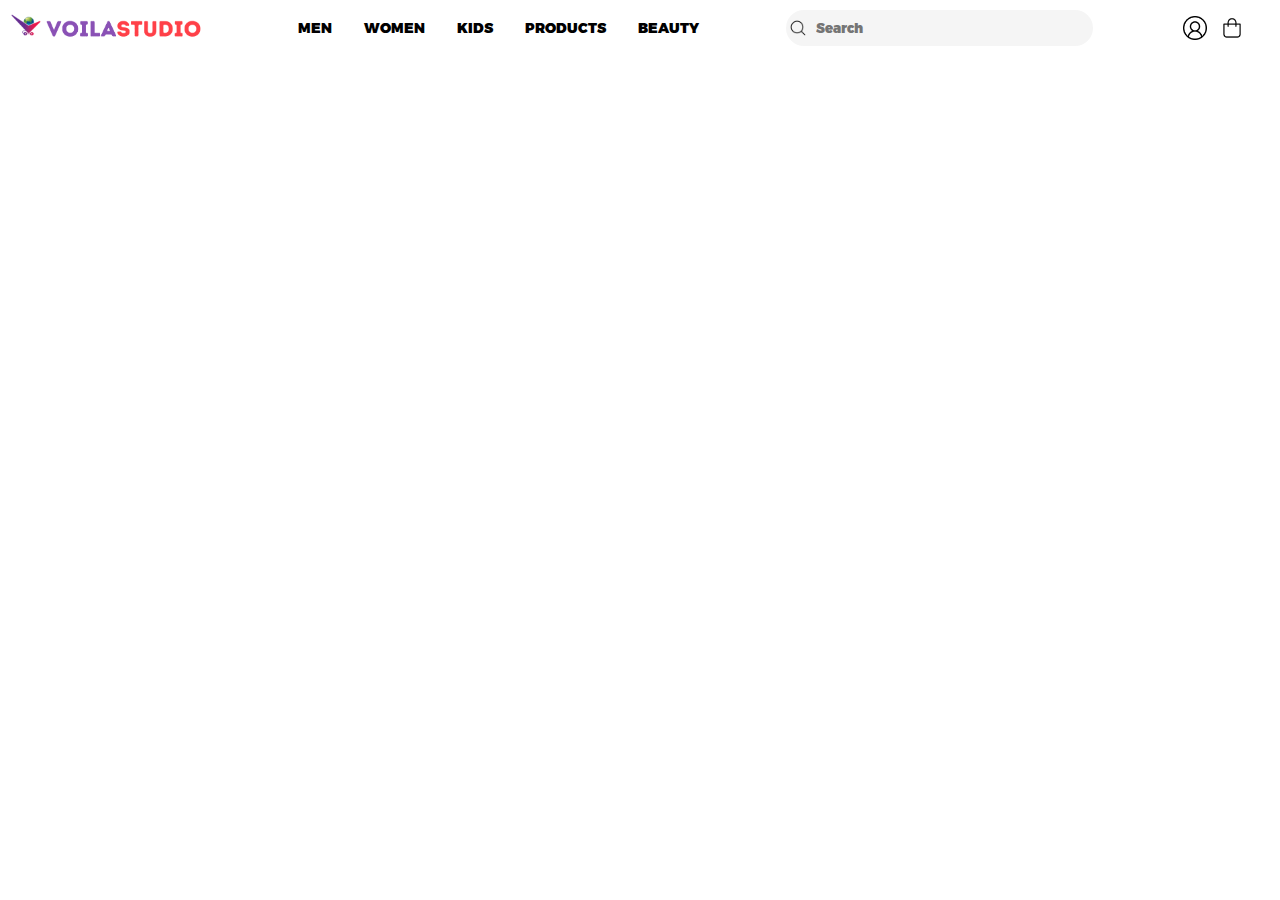
<file: index.html>
<!DOCTYPE html>
<html lang="en">
<head>
    <meta charset="UTF-8">
    <meta http-equiv="X-UA-Compatible" content="IE=edge"> 
    <link rel="stylesheet" href="./menu.css">
    <link rel="stylesheet" href="https://cdnjs.cloudflare.com/ajax/libs/font-awesome/4.7.0/css/font-awesome.min.css">
    <link rel="stylesheet" href="https://cdnjs.cloudflare.com/ajax/libs/font-awesome/4.7.0/css/font-awesome.min.css">
    <meta name="viewport" content="width=device-width, initial-scale=1.0">
    <title>MEGA MENU</title>
<body>
<section class="mega_menus">
  <a href="/">
    <img class="headerLogo" src="./img/voila_logo.png" alt="voilastudio">
  </a>
<div class="navbar">
    <div class="dropdown">
    <button class="dropbtn">MEN
      <!-- <i class="fa fa-caret-down"></i> -->
    </button>
    <div class="dropdown-content">
    
      <div class="row">
        <div class="column" class="collapsible">
          <h3 id="h3_anker_tag" ><a id="anker_inside" href="/collections/exterior-deck-flooring">Topwear</a></h3>
          <a id="anker_inside" href="/collections/wpc-decking">Casual Shirts</a>
          <a id="anker_inside" href="/collections/ipe-decking">Formal Shirts</a>
          <a id="anker_inside" href="/collections/thermo-pine-decking">SweatShirts</a>
          <a id="anker_inside" href="/collections/wpc-deck-tiles">Sweaters</a>
          <a id="anker_inside" href="/collections/wpc-deck-tiles">Jackets</a>
          <a id="anker_inside" href="/collections/wpc-deck-tiles">Blazers & Coats</a>
          <a id="anker_inside" href="/collections/wpc-deck-tiles">Suits</a>
          <h3 id="h3_anker_tag" ><a id="anker_inside" href="/collections/exterior-deck-flooring">Indian & Festive Wear </a></h3>
          <a id="anker_inside" href="/collections/wpc-decking">Kurtas & Kurtas Sets</a>
          <a id="anker_inside" href="/collections/ipe-decking">Sherwanis</a>
          <a id="anker_inside" href="/collections/thermo-pine-decking">Nehru Jackets</a>
          <a id="anker_inside" href="/collections/wpc-deck-tiles">Dhotis</a>
         

        </div>
        <div class="column">
          <h3 id="h3_anker_tag"><a id="anker_inside" href="/collections/exterior-cladding">Bottomwear</a></h3>
          <a id="anker_inside" href="/collections/wpc-decking">Jeans</a>
          <a id="anker_inside" href="/collections/ipe-decking">Casual Trousers</a>
          <a id="anker_inside" href="/collections/thermo-pine-decking">Formal Trousers</a>
          <a id="anker_inside" href="/collections/thermo-pine-decking">Shorts</a>
          <a id="anker_inside" href="/collections/thermo-pine-decking">Track Pants & Joggers</a>
          <h3 id="h3_anker_tag"><a id="anker_inside" href="/collections/exterior-cladding">Innerwear & Sleepwear</a></h3>
          <a id="anker_inside" href="/collections/wpc-decking">Briefs & Trunks</a>
          <a id="anker_inside" href="/collections/ipe-decking">Boxers</a>
          <a id="anker_inside" href="/collections/thermo-pine-decking">Vests</a>
          <a id="anker_inside" href="/collections/thermo-pine-decking">Sleepwear & Loungewear</a>
          <a id="anker_inside" href="/collections/thermo-pine-decking">Thermals</a>

          
        </div>

        <div class="column">
          <h3 id="h3_anker_tag"><a id="anker_inside" href="/collections/exterior-cladding">Footwear</a></h3>
          <a id="anker_inside" href="/collections/wpc">Casual Shoes</a>
          <a id="anker_inside" href="/collections/wpc">Sports Shoes</a>
          <a id="anker_inside" href="/collections/wpc">Formal Shoes</a>
          <a id="anker_inside" href="/collections/wpc">Sneakers</a>
          <a id="anker_inside" href="/collections/wpc">Sandals & Floaters</a>
          <a id="anker_inside" href="/collections/wpc">Flip Flops</a>
          <a id="anker_inside" href="/collections/wpc">Socks</a>
          <h3 id="h3_anker_tag"><a id="anker_inside" href="/collections/exterior-cladding">Personal Care & Grooming</a></h3>
          <h3 id="h3_anker_tag"><a id="anker_inside" href="/collections/exterior-cladding">Sunglasses & Frames</a></h3>
          <h3 id="h3_anker_tag"><a id="anker_inside" href="/collections/exterior-cladding">Watches</a></h3>
            
        </div>

        <div class="column">
          <h3 id="h3_anker_tag"><a id="anker_inside" href="/collections/exterior-cladding">Sports & Active Wear</a></h3>
          <a id="anker_inside" href="/collections/wpc-decking">Sports Shoes</a>
          <a id="anker_inside" href="/collections/wpc-decking">Sports Sandals</a>
          <a id="anker_inside" href="/collections/wpc-decking">Active T-Shirts</a>
          <a id="anker_inside" href="/collections/wpc-decking">Track Pants & Shorts</a>
          <a id="anker_inside" href="/collections/wpc-decking">TrackSuits</a>
          <a id="anker_inside" href="/collections/wpc-decking">Jackets & SweatShirts</a>
          <a id="anker_inside" href="/collections/ipe-decking">Sports Accessories</a>
          <a id="anker_inside" href="/collections/thermo-pine-decking">Swimwear</a>
          <h3 id="h3_anker_tag"><a id="anker_inside" href="/collections/exterior-cladding">Gadgets</a></h3>
          <a id="anker_inside" href="/collections/wpc-decking">Smart Wearables</a>
          <a id="anker_inside" href="/collections/ipe-decking">Fitness Gadgets</a>
          <a id="anker_inside" href="/collections/thermo-pine-decking">Headphones</a>
          <a id="anker_inside" href="/collections/thermo-pine-decking">Speakers</a>
        </div>

        <div class="column">
          <h3 id="h3_anker_tag"><a id="anker_inside" href="/collections/exterior-cladding">Fashion Accessories</a></h3>
          <a id="anker_inside" href="/collections/wpc-decking">Wallets</a>
          <a id="anker_inside" href="/collections/wpc-decking">Belts</a>
          <a id="anker_inside" href="/collections/wpc-decking">Perfumes & Body Mists</a>
          <a id="anker_inside" href="/collections/wpc-decking">Trimmers</a>
          <a id="anker_inside" href="/collections/wpc-decking">Deodrants</a>
          <a id="anker_inside" href="/collections/wpc-decking">Ties & Pocket squares</a>
          <a id="anker_inside" href="/collections/ipe-decking">Accessory Gift Sets</a>
          <a id="anker_inside" href="/collections/thermo-pine-decking">Caps & Hats</a>
          <a id="anker_inside" href="/collections/thermo-pine-decking">Mufflers, Scarves & Gloves</a>
          <a id="anker_inside" href="/collections/thermo-pine-decking">Phone Cases</a>
          <a id="anker_inside" href="/collections/thermo-pine-decking">Rings & Wristwear</a>
          <a id="anker_inside" href="/collections/thermo-pine-decking">Helmets</a>

          <h3 id="h3_anker_tag"><a id="anker_inside" href="/collections/exterior-cladding">Bags & BAckpacks</a></h3>
          <h3 id="h3_anker_tag"><a id="anker_inside" href="/collections/exterior-cladding">Luggage & Trolleys</a></h3>

        </div>
        
      </div>
    </div>
    </div>


    <div class="dropdown">
    <button class="dropbtn">WOMEN
      <!-- <i class="fa fa-caret-down"></i> -->
    </button>
    <div class="dropdown-content">
      
      <div class="row">
        <div class="column">
          <h3 id="h3_anker_tag"><a id="anker_inside" href="/collections/exterior-cladding">Indian & Fusion Wear</a></h3>
          <a id="anker_inside" href="/collections/wpc-decking">Kurtas & Suits</a>
          <a id="anker_inside" href="/collections/wpc-decking">Kurtis, Tunics & Tops</a>
          <a id="anker_inside" href="/collections/wpc-decking">Sarees</a>
          <a id="anker_inside" href="/collections/wpc-decking">Ethnic Wear</a>
          <a id="anker_inside" href="/collections/wpc-decking">Leggings, Salwars & Churidars</a>
          <a id="anker_inside" href="/collections/wpc-decking">Skirts & Palazzos</a>
          <a id="anker_inside" href="/collections/ipe-decking">Dress Materials</a>
          <a id="anker_inside" href="/collections/thermo-pine-decking">Lehenga Cholis</a>
          <a id="anker_inside" href="/collections/thermo-pine-decking">Dupattas & Shawls</a>
          <a id="anker_inside" href="/collections/thermo-pine-decking">Jackets</a>
          <h3 id="h3_anker_tag"><a id="anker_inside" href="/collections/exterior-cladding">Belts, Scarves & More</a></h3>
          <h3 id="h3_anker_tag"><a id="anker_inside" href="/collections/exterior-cladding">Watches & Wearables</a></h3>
          <h3 id="h3_anker_tag"><a id="anker_inside" href="/collections/exterior-cladding">Footwear</a></h3>
          <a id="anker_inside" href="/collections/ipe-decking">Flats</a>
          <a id="anker_inside" href="/collections/thermo-pine-decking">Casual Shoes</a>
          <a id="anker_inside" href="/collections/thermo-pine-decking">Heels</a>
          <a id="anker_inside" href="/collections/thermo-pine-decking">Boots</a>
          <a id="anker_inside" href="/collections/thermo-pine-decking">Sports Shoes & Floaters</a>
        </div>

        <div class="column">
          <h3 id="h3_anker_tag"><a id="anker_inside" href="/collections/exterior-cladding">Western Wear</a></h3>
          <a id="anker_inside" href="/collections/wpc-decking">Dresses</a>
          <a id="anker_inside" href="/collections/wpc-decking">Tops</a>
          <a id="anker_inside" href="/collections/wpc-decking">Jeans</a>
          <a id="anker_inside" href="/collections/wpc-decking">Tshirts</a>

          <a id="anker_inside" href="/collections/wpc-decking">Trousers & Capris</a>
          <a id="anker_inside" href="/collections/wpc-decking">Shorts & Skirts</a>
          <a id="anker_inside" href="/collections/ipe-decking">Playsuits</a>
          <a id="anker_inside" href="/collections/ipe-decking">Co-ords</a>

          <a id="anker_inside" href="/collections/thermo-pine-decking">Jumpsuits</a>
          <a id="anker_inside" href="/collections/thermo-pine-decking">Shrugs</a>
          <a id="anker_inside" href="/collections/thermo-pine-decking">Sweaters & Sweatshirts</a>
          <a id="anker_inside" href="/collections/thermo-pine-decking">Jackets & Coats</a>
          <a id="anker_inside" href="/collections/thermo-pine-decking">Blazers & Waistcoats</a>
        </div>



        <div class="column">
          <h3 id="h3_anker_tag"><a id="anker_inside" href="/collections/exterior-cladding">Lingerie & Sleepwear</a></h3>
          <a id="anker_inside" href="/collections/wpc-decking">Bra</a>
          <a id="anker_inside" href="/collections/wpc-decking">Briefs</a>
          <a id="anker_inside" href="/collections/wpc-decking">Shapewear</a>
          <a id="anker_inside" href="/collections/wpc-decking">Sleepwear & Loungewear</a>
          <a id="anker_inside" href="/collections/wpc-decking">Swimwear</a>
          <a id="anker_inside" href="/collections/ipe-decking">Camisoles & Thermals</a>
          <h3 id="h3_anker_tag"><a id="anker_inside" href="/collections/exterior-cladding">Beauty & Personal Care</a></h3>

          <a id="anker_inside" href="/collections/thermo-pine-decking">Makeup</a>
          <a id="anker_inside" href="/collections/thermo-pine-decking">Skincare</a>
          <a id="anker_inside" href="/collections/thermo-pine-decking">Premium Beauty</a>
          <a id="anker_inside" href="/collections/thermo-pine-decking">Lipsticks</a>
          <a id="anker_inside" href="/collections/thermo-pine-decking">Fragrances</a>
        </div>

          <div class="column">
          <h3 id="h3_anker_tag"><a id="anker_inside" href="/collections/exterior-cladding">Backpacks</a></h3>
          <h3 id="h3_anker_tag"><a id="anker_inside" href="/collections/exterior-cladding">Handbags, Bags & Wallets</a></h3>
          <h3 id="h3_anker_tag"><a id="anker_inside" href="/collections/exterior-cladding">Luggages & Trolleys</a></h3>
          <h3 id="h3_anker_tag"><a id="anker_inside" href="/collections/exterior-cladding">Jewellery</a></h3>
          <a id="anker_inside" href="/collections/ipe-decking">Fashion Jewellery</a>
          <a id="anker_inside" href="/collections/thermo-pine-decking">Fine Jewellery</a>
          <a id="anker_inside" href="/collections/thermo-pine-decking">Earrings</a>

          <h3 id="h3_anker_tag"><a id="anker_inside" href="/collections/exterior-cladding">Gadgets</a></h3>
          <a id="anker_inside" href="/collections/ipe-decking">Smart Wearables</a>
          <a id="anker_inside" href="/collections/thermo-pine-decking">Fitness Gadgets</a>
          <a id="anker_inside" href="/collections/thermo-pine-decking">Headphones</a>
          <a id="anker_inside" href="/collections/thermo-pine-decking">Speakers</a>
        </div>
        <div class="column">
        <h3 id="h3_anker_tag"><a id="anker_inside" href="/collections/exterior-cladding">Plus Size</a></h3>
        <h3 id="h3_anker_tag"><a id="anker_inside" href="/collections/exterior-cladding">Maternity</a></h3>
        <h3 id="h3_anker_tag"><a id="anker_inside" href="/collections/exterior-cladding">Sunglasses & Frames</a></h3>
        <h3 id="h3_anker_tag"><a id="anker_inside" href="/collections/exterior-cladding">Sports & Active Wear</a></h3>
        <a id="anker_inside" href="/collections/ipe-decking">Clothing</a>
        <a id="anker_inside" href="/collections/thermo-pine-decking">Footwear</a>
        <a id="anker_inside" href="/collections/thermo-pine-decking">Sports Accessories</a>
        <a id="anker_inside" href="/collections/thermo-pine-decking">Sports Equipment</a>
  </div> 
      </div>
    </div>
  </div>

      <div class="dropdown">
        <button class="dropbtn">KIDS
          <!-- <i class="fa fa-caret-down"></i> -->
        </button>
        <div class="dropdown-content">
        
          <div class="row2">
            <div class="column" class="collapsible">
              <h3 id="h3_anker_tag" ><a id="anker_inside" href="/collections/exterior-deck-flooring">Boys Clothing</a></h3>
              <a id="anker_inside" href="/collections/wpc-decking">T-Shirts</a>
              <a id="anker_inside" href="/collections/ipe-decking">Shirts</a>
              <a id="anker_inside" href="/collections/thermo-pine-decking">Shorts</a>
              <a id="anker_inside" href="/collections/wpc-deck-tiles">Jeans</a>
              <a id="anker_inside" href="/collections/wpc-deck-tiles">Trousers</a>
              <a id="anker_inside" href="/collections/wpc-deck-tiles">Clothing Sets</a>
              <a id="anker_inside" href="/collections/wpc-deck-tiles">Ethnic Wear</a>
              <a id="anker_inside" href="/collections/wpc-decking">Track Pants & Pyjamas</a>
              <a id="anker_inside" href="/collections/ipe-decking">Jacket, Sweater & Sweatshirts</a>
              <a id="anker_inside" href="/collections/thermo-pine-decking">Party Wear</a>
              <a id="anker_inside" href="/collections/wpc-deck-tiles">Innerwear & Thermals</a>
              <a id="anker_inside" href="/collections/wpc-deck-tiles">Nightwear & Loungewear</a>
              <a id="anker_inside" href="/collections/wpc-deck-tiles">Value Packs</a>

             
    
            </div>
            <div class="column">
              <h3 id="h3_anker_tag"><a id="anker_inside" href="/collections/exterior-cladding">Girls Clothing</a></h3>
              <a id="anker_inside" href="/collections/wpc-decking">Dresses</a>
              <a id="anker_inside" href="/collections/ipe-decking">Tops</a>
              <a id="anker_inside" href="/collections/thermo-pine-decking">Tshirts</a>
              <a id="anker_inside" href="/collections/thermo-pine-decking">Clothing Sets</a>
              <a id="anker_inside" href="/collections/thermo-pine-decking">Lehenga choli</a>
              <a id="anker_inside" href="/collections/wpc-decking">Party wear</a>
              <a id="anker_inside" href="/collections/ipe-decking">Dungarees & Jumpsuits</a>
              <a id="anker_inside" href="/collections/thermo-pine-decking">Tights & Leggings</a>
              <a id="anker_inside" href="/collections/thermo-pine-decking">Jeans, Trousers & Capris</a>
              <a id="anker_inside" href="/collections/thermo-pine-decking">Jacket, Sweater & Sweatshirts</a>
              <a id="anker_inside" href="/collections/thermo-pine-decking">Innerwear & Thermals</a>
              <a id="anker_inside" href="/collections/thermo-pine-decking">Nightwear & Loungewear</a>
              <a id="anker_inside" href="/collections/thermo-pine-decking">Value Packs</a>

    
              
            </div>
    
            <div class="column">
              <h3 id="h3_anker_tag"><a id="anker_inside" href="/collections/exterior-cladding">Footwear</a></h3>
              <a id="anker_inside" href="/collections/wpc">Casual Shoes</a>
              <a id="anker_inside" href="/collections/wpc">FlipFlops</a>
              <a id="anker_inside" href="/collections/wpc">Sports Shoes</a>
              <a id="anker_inside" href="/collections/wpc">Flats</a>
              <a id="anker_inside" href="/collections/wpc">Sandals</a>
              <a id="anker_inside" href="/collections/wpc">School Shoes</a>
              <a id="anker_inside" href="/collections/wpc">Socks</a>
              <a id="anker_inside" href="/collections/wpc">Heels</a>

              <h3 id="h3_anker_tag"><a id="anker_inside" href="/collections/exterior-cladding">Toys</a></h3>
              <a id="anker_inside" href="/collections/wpc">Learning & Development</a>
              <a id="anker_inside" href="/collections/wpc">Activity Toys</a>
              <a id="anker_inside" href="/collections/wpc">Soft Toys</a>
              <a id="anker_inside" href="/collections/wpc">Action Figure / Play set</a>
                
            </div>
    
            <div class="column">
              <h3 id="h3_anker_tag"><a id="anker_inside" href="/collections/exterior-cladding">Infants</a></h3>
              <a id="anker_inside" href="/collections/wpc-decking">Bodysuits</a>
              <a id="anker_inside" href="/collections/wpc-decking">Rompers & Sleepsuits</a>
              <a id="anker_inside" href="/collections/wpc-decking">Clothing Sets</a>
              <a id="anker_inside" href="/collections/wpc-decking">Tshirts & Tops</a>
              <a id="anker_inside" href="/collections/wpc-decking">Dresses</a>
              <a id="anker_inside" href="/collections/wpc-decking">Bottom wear</a>
              <a id="anker_inside" href="/collections/ipe-decking">Winter Wear</a>
              <a id="anker_inside" href="/collections/thermo-pine-decking">Innerwear & Sleepwear</a>
              <a id="anker_inside" href="/collections/thermo-pine-decking">Infant Care</a>

              <h3 id="h3_anker_tag"><a id="anker_inside" href="/collections/exterior-cladding">Home & Bath</a></h3>
              <h3 id="h3_anker_tag"><a id="anker_inside" href="/collections/exterior-cladding">Personal Care</a></h3>


            </div>
    
            <div class="column">
              <h3 id="h3_anker_tag"><a id="anker_inside" href="/collections/exterior-cladding">Kids Accessories</a></h3>
              <a id="anker_inside" href="/collections/wpc-decking">Bags & Backpacks</a>
              <a id="anker_inside" href="/collections/wpc-decking">Watches</a>
              <a id="anker_inside" href="/collections/wpc-decking">Jewellery & Hair accessory</a>
              <a id="anker_inside" href="/collections/wpc-decking">Sunglasses</a>
              <a id="anker_inside" href="/collections/wpc-decking">Masks & Protective Gears</a>
              <a id="anker_inside" href="/collections/wpc-decking">Caps & Hats</a>
            </div>
            
          </div>
        </div>
        </div>
    


        <div class="dropdown">
          <button class="dropbtn">PRODUCTS
            <!-- <i class="fa fa-caret-down"></i> -->
          </button>
          <div class="dropdown-content">
          
            <div class="row2">
              <div class="column" class="collapsible">
                <h3 id="h3_anker_tag" ><a id="anker_inside" href="/collections/exterior-deck-flooring">Bed Linen & Furnishing</a></h3>
                <a id="anker_inside" href="/collections/wpc-decking">Bed Runners</a>
                <a id="anker_inside" href="/collections/ipe-decking">Mattress Protectors</a>
                <a id="anker_inside" href="/collections/thermo-pine-decking">Bedsheets</a>
                <a id="anker_inside" href="/collections/wpc-deck-tiles">Bedding Sets</a>
                <a id="anker_inside" href="/collections/wpc-deck-tiles">Blankets, Quilts & Dohars</a>
                <a id="anker_inside" href="/collections/wpc-deck-tiles">Pillows & Pillow Covers</a>
                <a id="anker_inside" href="/collections/wpc-deck-tiles">Bed Covers</a>
                <a id="anker_inside" href="/collections/wpc-decking">Diwan Sets</a>
                <a id="anker_inside" href="/collections/ipe-decking">Chair Pads & Covers</a>
                <a id="anker_inside" href="/collections/thermo-pine-decking">Sofa Covers</a>
                <h3 id="h3_anker_tag" ><a id="anker_inside" href="/collections/exterior-deck-flooring">Flooring</a></h3>

                <a id="anker_inside" href="/collections/wpc-deck-tiles">Floor Runners</a>
                <a id="anker_inside" href="/collections/wpc-deck-tiles">Carpets</a>
                <a id="anker_inside" href="/collections/wpc-deck-tiles">Floor Mats & Dhurries</a>
                <a id="anker_inside" href="/collections/wpc-deck-tiles">Door Mats</a>

              </div>


              <div class="column">
                <h3 id="h3_anker_tag"><a id="anker_inside" href="/collections/exterior-cladding">Bath</a></h3>
                <a id="anker_inside" href="/collections/wpc-decking">Bath Towels</a>
                <a id="anker_inside" href="/collections/ipe-decking">Hand & Face Towels</a>
                <a id="anker_inside" href="/collections/thermo-pine-decking">Beach Towels</a>
                <a id="anker_inside" href="/collections/thermo-pine-decking">Towels Set</a>
                <a id="anker_inside" href="/collections/thermo-pine-decking">Bath Rugs</a>
                <a id="anker_inside" href="/collections/wpc-decking">Bath Robes</a>
                <a id="anker_inside" href="/collections/ipe-decking">Bathroom Accessories</a>
                <a id="anker_inside" href="/collections/thermo-pine-decking">Shower Curtains</a>
                <h3 id="h3_anker_tag"><a id="anker_inside" href="/collections/exterior-cladding">Lamps & Lighting</a></h3>

                <a id="anker_inside" href="/collections/thermo-pine-decking">Floor Lamps</a>
                <a id="anker_inside" href="/collections/thermo-pine-decking">Ceiling Lamps</a>
                <a id="anker_inside" href="/collections/thermo-pine-decking">Table Lamps</a>
                <a id="anker_inside" href="/collections/thermo-pine-decking">Wall Lamps</a>
                <a id="anker_inside" href="/collections/thermo-pine-decking">Outdoor Lamps</a>
                <a id="anker_inside" href="/collections/thermo-pine-decking">String Lights</a>
              </div>
      
              <div class="column">
                <h3 id="h3_anker_tag"><a id="anker_inside" href="/collections/exterior-cladding">Home Décor</a></h3>
                <a id="anker_inside" href="/collections/wpc">Plants & Planters</a>
                <a id="anker_inside" href="/collections/wpc">Aromas & Candles</a>
                <a id="anker_inside" href="/collections/wpc">Clocks</a>
                <a id="anker_inside" href="/collections/wpc">Mirrors</a>
                <a id="anker_inside" href="/collections/wpc">Wall Décor</a>
                <a id="anker_inside" href="/collections/wpc">Festive Decor</a>
                <a id="anker_inside" href="/collections/wpc">Pooja Essentials</a>
                <a id="anker_inside" href="/collections/wpc">Wall Shelves</a>
                <a id="anker_inside" href="/collections/wpc">Fountains</a>
                <a id="anker_inside" href="/collections/wpc">Showpieces & Vases</a>
                <a id="anker_inside" href="/collections/wpc">Ottoman</a>
  
                <h3 id="h3_anker_tag"><a id="anker_inside" href="/collections/exterior-cladding">Storage</a></h3>
                <a id="anker_inside" href="/collections/wpc">Bins</a>
                <a id="anker_inside" href="/collections/wpc">Hangers</a>
                <a id="anker_inside" href="/collections/wpc">Organisers</a>
                <a id="anker_inside" href="/collections/wpc">Hooks & Holders</a>
                <a id="anker_inside" href="/collections/wpc">Laundry Bags</a>

                  
              </div>
      
              <div class="column">
                <h3 id="h3_anker_tag"><a id="anker_inside" href="/collections/exterior-cladding">Cushions & Cushion Covers</a></h3>
                <h3 id="h3_anker_tag"><a id="anker_inside" href="/collections/exterior-cladding">Curtains</a></h3>
                <h3 id="h3_anker_tag"><a id="anker_inside" href="/collections/exterior-cladding">Home Gift Sets</a></h3>
                <h3 id="h3_anker_tag"><a id="anker_inside" href="/collections/exterior-cladding">Kitchen & Table</a></h3>
                <a id="anker_inside" href="/collections/wpc-decking">Table Runners</a>
                <a id="anker_inside" href="/collections/wpc-decking">Dinnerware & Serveware</a>
                <a id="anker_inside" href="/collections/wpc-decking">Cups and Mugs</a>
                <a id="anker_inside" href="/collections/wpc-decking">Bakeware & Cookware</a>
                <a id="anker_inside" href="/collections/wpc-decking">Kitchen Storage & Tools</a>
                <a id="anker_inside" href="/collections/wpc-decking">Bar & Drinkware</a>
                <a id="anker_inside" href="/collections/ipe-decking">Table Covers & Furnishings</a>
              </div>
      
              <div class="column">
                <h3 id="h3_anker_tag"><a id="anker_inside" href="/collections/exterior-cladding">Brands</a></h3>
                <a id="anker_inside" href="/collections/wpc-decking">H&M</a>
                <a id="anker_inside" href="/collections/wpc-decking">Marks & Spencer</a>
                <a id="anker_inside" href="/collections/wpc-decking">United Colors Of Benetton Kids</a>
                <a id="anker_inside" href="/collections/wpc-decking">Pure Home & Living</a>
                <a id="anker_inside" href="/collections/wpc-decking">Ellementry</a>
                <a id="anker_inside" href="/collections/wpc-decking">Pantaloons</a>
              </div>
              
            </div>
          </div>
          </div>



          

        <div class="dropdown">
          <button class="dropbtn">BEAUTY
            <!-- <i class="fa fa-caret-down"></i> -->
          </button>
          <div class="dropdown-content">
          
            <div class="row2">
              <div class="column" class="collapsible">
                <h3 id="h3_anker_tag" ><a id="anker_inside" href="/collections/exterior-deck-flooring">Makeup</a></h3>
                <a id="anker_inside" href="/collections/wpc-decking">Lipstick</a>
                <a id="anker_inside" href="/collections/ipe-decking">Lip Gloss</a>
                <a id="anker_inside" href="/collections/thermo-pine-decking">Lip Liner</a>
                <a id="anker_inside" href="/collections/wpc-deck-tiles">Mascara</a>
                <a id="anker_inside" href="/collections/wpc-deck-tiles">Eyeliner</a>
                <a id="anker_inside" href="/collections/wpc-deck-tiles">Kajal</a>
                <a id="anker_inside" href="/collections/wpc-deck-tiles">Eyeshadow</a>
                <a id="anker_inside" href="/collections/wpc-decking">Foundation</a>
                <a id="anker_inside" href="/collections/ipe-decking">Primer</a>
                <a id="anker_inside" href="/collections/thermo-pine-decking">Concealer</a>
                <a id="anker_inside" href="/collections/thermo-pine-decking">Compact</a>
                <a id="anker_inside" href="/collections/thermo-pine-decking">Nail Polish</a>
                
              </div>


              <div class="column">
                <h3 id="h3_anker_tag"><a id="anker_inside" href="/collections/exterior-cladding">Skincare, Bath & Body</a></h3>
                <a id="anker_inside" href="/collections/wpc-decking">Face Moisturiser</a>
                <a id="anker_inside" href="/collections/ipe-decking">Cleanser</a>
                <a id="anker_inside" href="/collections/thermo-pine-decking">Masks & Peel</a>
                <a id="anker_inside" href="/collections/thermo-pine-decking">Sunscreen</a>
                <a id="anker_inside" href="/collections/thermo-pine-decking">Serum</a>
                <a id="anker_inside" href="/collections/wpc-decking">Face Wash</a>
                <a id="anker_inside" href="/collections/ipe-decking">Eye Cream</a>
                <a id="anker_inside" href="/collections/thermo-pine-decking">Lip Balm</a>
                <a id="anker_inside" href="/collections/thermo-pine-decking">Body Lotion</a>
                <a id="anker_inside" href="/collections/thermo-pine-decking">Body Wash</a>
                <a id="anker_inside" href="/collections/thermo-pine-decking">Body Scrub</a>
                <a id="anker_inside" href="/collections/thermo-pine-decking">Hand Cream</a>
                  </div>
      
              <div class="column">
                <h3 id="h3_anker_tag"><a id="anker_inside" href="/collections/exterior-cladding">Baby Care</a></h3>
                <h3 id="h3_anker_tag"><a id="anker_inside" href="/collections/exterior-cladding">Masks</a></h3>
                <h3 id="h3_anker_tag"><a id="anker_inside" href="/collections/exterior-cladding">Haircare</a></h3>
                <a id="anker_inside" href="/collections/wpc">Shampoo</a>
                <a id="anker_inside" href="/collections/wpc">Conditioner</a>
                <a id="anker_inside" href="/collections/wpc">Hair Cream</a>
                <a id="anker_inside" href="/collections/wpc">Hair Oil</a>
                <a id="anker_inside" href="/collections/wpc">Hair Gel</a>
                <a id="anker_inside" href="/collections/wpc">Hair Color</a>
                <a id="anker_inside" href="/collections/wpc">Hair Serum</a>
                <a id="anker_inside" href="/collections/wpc">Hair Accessory</a>
                <h3 id="h3_anker_tag"><a id="anker_inside" href="/collections/exterior-cladding">Men's Grooming</a></h3>
                <a id="anker_inside" href="/collections/wpc">Trimmers</a>
                <a id="anker_inside" href="/collections/wpc">Beard Oil</a>
                <a id="anker_inside" href="/collections/wpc">Hair Wax</a>


                  
              </div>
      
              <div class="column">
                
                <h3 id="h3_anker_tag" ><a id="anker_inside" href="/collections/exterior-deck-flooring">Fragrances</a></h3>

                <a id="anker_inside" href="/collections/wpc-deck-tiles">Perfume</a>
                <a id="anker_inside" href="/collections/wpc-deck-tiles">Deodorant</a>
                <a id="anker_inside" href="/collections/wpc-deck-tiles">Body Mist</a>
                <h3 id="h3_anker_tag"><a id="anker_inside" href="/collections/exterior-cladding">Beauty Gift & Makeup Set</a></h3>
                <a id="anker_inside" href="/collections/thermo-pine-decking">Beauty Gift</a>
                <a id="anker_inside" href="/collections/thermo-pine-decking">Makeup Kit</a>
                <h3 id="h3_anker_tag"><a id="anker_inside" href="/collections/exterior-cladding">Appliances</a></h3>
                <a id="anker_inside" href="/collections/thermo-pine-decking">Hair Straightener</a>
                <a id="anker_inside" href="/collections/thermo-pine-decking">Hair Dryer</a>
                <a id="anker_inside" href="/collections/thermo-pine-decking">Epilator</a>
                 
              </div>
      
              <div class="column">
                <h3 id="h3_anker_tag"><a id="anker_inside" href="/collections/exterior-cladding">Premium Beauty</a></h3>
                <h3 id="h3_anker_tag"><a id="anker_inside" href="/collections/exterior-cladding">Wellness & Hygiene</a></h3>
                <h3 id="h3_anker_tag"><a id="anker_inside" href="/collections/exterior-cladding">Top Brands</a></h3>
                <a id="anker_inside" href="/collections/wpc-decking">Lakme</a>
                <a id="anker_inside" href="/collections/wpc-decking">LOreal</a>
                <a id="anker_inside" href="/collections/wpc-decking">Philips</a>
                <a id="anker_inside" href="/collections/wpc-decking">Mamaearth</a>
                <a id="anker_inside" href="/collections/wpc-decking">MCaffeine</a>
                <a id="anker_inside" href="/collections/wpc-decking">KAMA AYURVEDA</a>
              </div>
              
            </div>
          </div>
          </div>


</div>
  <div class="search_bar_input">
    <input class="search_input_bar" id="search" type="search" placeholder="Search">
    <img class="search_icon" src="./img/search.png" alt="">
  </div>


  <div class="icons_voila_new">
    <img id="social_icons_imgs" src="./img/user.png" alt="voila e-Commerce photography">
    <img id="social_icons_imgs_bag" src="./img/bag.png" alt="voila e-Commerce photography">

  </div>
</div>
</section>
<!-- /************************* mobile menu****************************/ -->


<style>

</style>
</head>
<body>

  <section class="glideck_mobile_menu">
<div class="topnav" id="myTopnav">
  <a href="#home" class="active">HOME</a>
  



  <div class="dropdown">
    <button  onclick="myFunction123()"  class="dropbtn">SHOP FLOORING ONLINE 
      <i class="fa fa-caret-down"></i>
    </button>
    <div class="dropdown-content" id="dropdown_list">

        <button type="button" class="collapsible">Exterior Flooring <span id="plus_sign">+</span> </button>
        <div class="content">
            <a id="anker_inside" href="/collections/wpc-decking">WPC Decking</a>
            <a id="anker_inside" href="/collections/ipe-decking">IPE Decking</a>
            <a id="anker_inside" href="/collections/thermo-pine-decking">Thermo Pine Decking</a>
            <a id="anker_inside" href="/collections/wpc-deck-tiles">WPC Deck tiles</a>
        </div>

        <button type="button" class="collapsible">Exterior Cladding <span id="plus_sign">+</span> </button>
        <div class="content">
            <a id="anker_inside" href="/collections/wpc-decking">WPC Cladding</a>
            <a id="anker_inside" href="/collections/ipe-decking">IPE Cladding</a>
            <a id="anker_inside" href="/collections/thermo-pine-decking">Thermo Pine Cladding</a>
        </div>

        <button type="button" class="collapsible">Pergolas <span id="plus_sign">+</span> </button>
        <div class="content">
            <a id="anker_inside" href="/collections/wpc">WPC</a>
            <a id="anker_inside" href="/collections/ipe">IPE</a>
            <a id="anker_inside" href="/collections/thermopine">ThermoPine</a>
        </div>

        <button type="button" class="collapsible">Wooden Flooring <span id="plus_sign">+</span> </button>
        <div class="content">
            <a id="anker_inside" href="/collections/wpc-decking">WPC Decking</a>
            <a id="anker_inside" href="/collections/ipe-decking">IPE Decking</a>
            <a id="anker_inside" href="/collections/thermo-pine-decking">Thermo Pine Decking</a>
            <a id="anker_inside" href="/collections/wpc-deck-tiles">WPC Deck tiles</a>
        </div>

        
        <button type="button" class="collapsible">Artificial Grass <span id="plus_sign">+</span> </button>
        <div class="content">
            <a id="anker_inside" href="/collections/wpc">WPC</a>
            <a id="anker_inside" href="/collections/ipe">IPE</a>
            <a id="anker_inside" href="/collections/thermopine">ThermoPine</a>
        </div>
    </div>
  </div> 

  <div class="dropdown">
    <button onclick="myFunction1234()" class="dropbtn">BOOK INSTALLER
      <i class="fa fa-caret-down"></i>
    </button>
    <div class="dropdown-content" id="dropdown_list1">
         <a id="anker_inside" href="/products/laminate-wooden-flooring">Laminate Wooden Flooring Installer</a>  
         <a id="anker_inside" href="/products/herringbone-laminate-flooring">Herringbone Laminate Flooring Installer</a>  
         <a id="anker_inside" href="/products/engineered-wooden-flooring">Engineered Wooden Flooring Installer</a>  
         <a id="anker_inside" href="/products/herringbone-engineered-wooden-flooring">Herringbone Engineered Wooden Flooring Installer</a>  
         <a id="anker_inside" href="/products/pvc-wall-panels-indoors">PVC Wall Panels Indoors Installer</a>  
         <a id="anker_inside" href="/products/pvc-wall-panels-outdoors">PVC Wall Panels Outdoors Installer</a>  

         <a id="anker_inside" href="/products/wpc-cladding">WPC Cladding Installer</a>  
         <a id="anker_inside" href="/products/wpc-decking">WPC Decking Installer</a>  
         <a id="anker_inside" href="/products/ipe-decking">IPE Decking Installer</a>  
         <a id="anker_inside" href="/products/deck-tile-installation">Deck Tile Installation</a>  
         <a id="anker_inside" href="/products/bamboo-flooring">Bamboo Flooring Installer</a>
         <a id="anker_inside" href="/products/artificial-grass">Artificial Grass Installer</a></h3>


    </div>
  </div>

  <a id="tag_flooring" href="#">FLOORING GUIDE</a>
<a id="tag_flooring" href="/pages/about-us">ABOUT US</a>
  <a href="javascript:void(0);" style="font-size:30px;" class="icon" onclick="myFunction()">&#9776;</a>
</div>

</section>


<script>
function myFunction() {
  var x = document.getElementById("myTopnav");
  if (x.className === "topnav") {
    x.className += " responsive";
  } else {
    x.className = "topnav";
  }
}
function myFunction123() {
  var xyz= document.getElementById("dropdown_list");
  if (xyz.style.display === "block") {
    xyz.style.display = "none";
  } else {
    xyz.style.display = "block";
  }
}
function myFunction1234() {
  var xyz1= document.getElementById("dropdown_list1");
  if (xyz1.style.display === "block") {
    xyz1.style.display = "none";
  } else {
    xyz1.style.display = "block";
  }
}
var coll = document.getElementsByClassName("collapsible");
var i;
for (i = 0; i < coll.length; i++) {
  coll[i].addEventListener("click", function() {
    this.classList.toggle("active");
    var content = this.nextElementSibling;
    if (content.style.display === "block") {
      content.style.display = "none";
    } else {
      content.style.display = "block";
    }
  });
}
</script>



</body>
</html>
</file>
<file: menu.css>
@font-face{
  font-family: 'Montserrat';
  src: url("./fonts/Montserrat-Bold.ttf") format("truetype");
  src: url("./fonts/Montserrat-Regular.ttf") format("truetype");
  src: url("./fonts/Montserrat-Black.otf") format("opentype"),
       url("./fonts/Montserrat-Bold.otf") format("opentype"),
       url("./fonts/Montserrat-ExtraBold.otf") format("opentype"),
       url("./fonts/Montserrat-Hairline.otf") format("opentype"),
       url("./fonts/Montserrat-Light.otf") format("opentype"),
       url("./fonts/Montserrat-Regular.otf") format("opentype"),
       url("./fonts/Montserrat-SemiBold.otf") format("opentype"),
       url("./fonts/Montserrat-UltraLight.otf") format("opentype"),
       



 }



* {
  box-sizing: border-box;
  font-family: 'Montserrat', sans-serif;
}

body {
  margin: 0;
}
/***************** logo*****************/
img.headerLogo {
  width: 210px;
}
div#seldom_block {
  display: flex;
  align-items: center;
  width: 40%;
}
.search_bar_input {
  position: relative;
  display: flex;
  align-items: center;
}
input#search {
  width: 24vw;
  padding: 10px 10px 10px 30px;
  border-radius: 50px;
  border: 0;
  background-color: whitesmoke;
}


img.search_icon {
  width: 20px;
  position: absolute;
  left: 2px;
}

.icons_voila_new {
  width: 12%;
  display: flex;
  justify-content: right;
  align-items:center;
}
img#social_icons_imgs {
  width: 24px;
  margin-left: 10px;
}
img#social_icons_imgs_bag {
  width: 30px;
  margin-left: 10px;
}



/***************** ///logo*****************/

section.mega_menus {
  width: 100%;
  background-color: white;
  display: flex;
  align-items: center;
}

.navbar {
  overflow: hidden;
  display: flex;
  justify-content: center;
  width: 45%;

}

.navbar a {
  float: left;
  font-size: 14px;
  color: black;
  text-align: center;
  padding: 14px 16px;
  text-decoration: none;
}

.dropdown {
  float: left;
  overflow: hidden;

}

.dropbtn {
  background-color: inherit;
  transition: 0.3s;
  color: white;
  
  font-size: 16px;
  border: none;
  cursor: pointer;
  border-radius: 2px;
}


.navbar a:hover, .dropdown:hover .dropbtn {
    color: black;
}

.dropdown-content {
  position: absolute;
  background-color: white;
 width: 100%;
  box-shadow: 0px 8px 16px 0px rgba(0,0,0,0.2);
  transition: all 1s ease-in;
  overflow:hidden;
  height:0;
  left: 0;
}

.dropdown-content .header {
  background-color: white;
  padding: 16px;
  color: white;
}

.dropdown:hover .dropdown-content {
  display: block;
}

.row:after {
  content: "";
  display: table;
  clear: both;
}

/*********************************************/
.dropdown:hover .dropdown-content {
  height: 80%;
  width: 80%;
  display: flex;
  justify-content: end;
  position: absolute;
  left: 10%;

}

.dropdown:hover .dropbtn {
  color:  white;
  transition: 0.3s;
}
#anker_inside {
  color: black;
  text-align: left;
  text-decoration: none;
  color: black;
  text-align: left;
  text-decoration: none;
  padding: 10px 40px;
  width: 300px;
}

.column a {
  float: none;
  color: black;
  padding: 0;
  text-decoration: none;
  display: block;
  text-align: left;
  transition: 0.2s;
}

.column a:hover, #h3_anker_tag:hover {
  background-color: white;
  color: #dca736;
}
.column {
  float: left;
  padding: 10px;
  height: auto;
  width: 210px;
  display: grid;
  justify-content: center;
}
.column123 {
  float: left;
  padding: 10px;
  height: 250px;
  width: 100%;
  display: flex;
  flex-wrap: wrap;
  /* text-align: justify; */
  justify-content: center;
  align-items: center;
}
h3#h3_anker_tag {
  margin: 0;
  width: 180px;
}
.row1 {
  margin: 0 auto;
  width: 68%;
  margin: 0 auto;
}


/********************* mobile Menu*********************/


.topnav {
  overflow: hidden;
  background-color: white;
    display: block;
    justify-content: center;
    width: 100%;
}

.topnav a {
  float: left;
  display: block;
  color: white;
  text-align: center;
  padding: 14px 16px;
  text-decoration: none;
  font-size: 17px;

}

.active {
  color: white;
}

.topnav .icon {
  display: none;
}

.dropdown {
  float: left;
  overflow: hidden;
}

.dropdown .dropbtn {
  font-size: 14px;    
  border: none;
  outline: none;
  color: black;
  padding: 14px 16px;
  margin: 0;
}

.dropdown-content {
  display: none;
  position: absolute;
  background-color: white;
  min-width: 160px;
  box-shadow: 0px 8px 16px 0px rgba(0,0,0,0.2);
  z-index: 1;
}

.dropdown-content a {
  float: none;
  color: black;
  padding: 12px 16px;
  text-decoration: none;
  display: block;
  text-align: left;
}

.topnav a:hover, .dropdown:hover .dropbtn {
    background-color: white;
  color: black;
}

.dropdown-content a:hover {
  background-color: white;
  color: black;
}

.dropdown:hover .dropdown-content {
  display: block;
  color: black;
}

.collapsible {
        background-color: white;
      color: white;
      cursor: pointer;
      padding: 18px;
      width: 100%;
      border: none;
      text-align: left;
      outline: none;
      font-size: 15px;
    }

    .collapsible:hover {
      color:black ;
    }
    
 
    
    .content {
      padding: 0 18px;
      display: none;
      overflow: hidden;
    background-color: white;
   
    }
    span#plus_sign {
    float: right;
    font-size: 20px;
}
a#anker_inside {
  color: black;
  width: 100%;
  padding: 4px 8px;
  font-size: 14px;
}
a#anker_inside:hover {
  transition: left .2s ease-out,width .2s ease-out;
  font-weight: 600;


}

section.glideck_mobile_menu {
    display: none;
}

@media screen and (max-width: 900px) {
  .topnav a:not(first-child), .dropdown .dropbtn {
    display: none;
  }
  .topnav a.icon {
    float: left;
    display: block;
  }
  a.active {
    margin-top: 60px;
}
  .topnav.responsive 
  {
    position: relative;
   background: #A35430;
  }
  .topnav.responsive .icon {
    position: absolute;
    left: 0;
    top: 0;
  }
  .topnav.responsive a {
    float: none;
    display: block;
    text-align: left;
    font-size: 15px;
    color: white;
  }
  .topnav.responsive a:hover {
    color: black; 
  }


  .topnav.responsive .dropdown {float: none;}
  .topnav.responsive .dropdown-content {position: relative;}
  .topnav.responsive .dropdown .dropbtn {
    display: block;
    width: 100%;
    text-align: left;
    font-size: 15px;
  }
  section.glideck_mobile_menu {
    display: block;
}
section.mega_menus {
    display: none;
}
}
</file>
